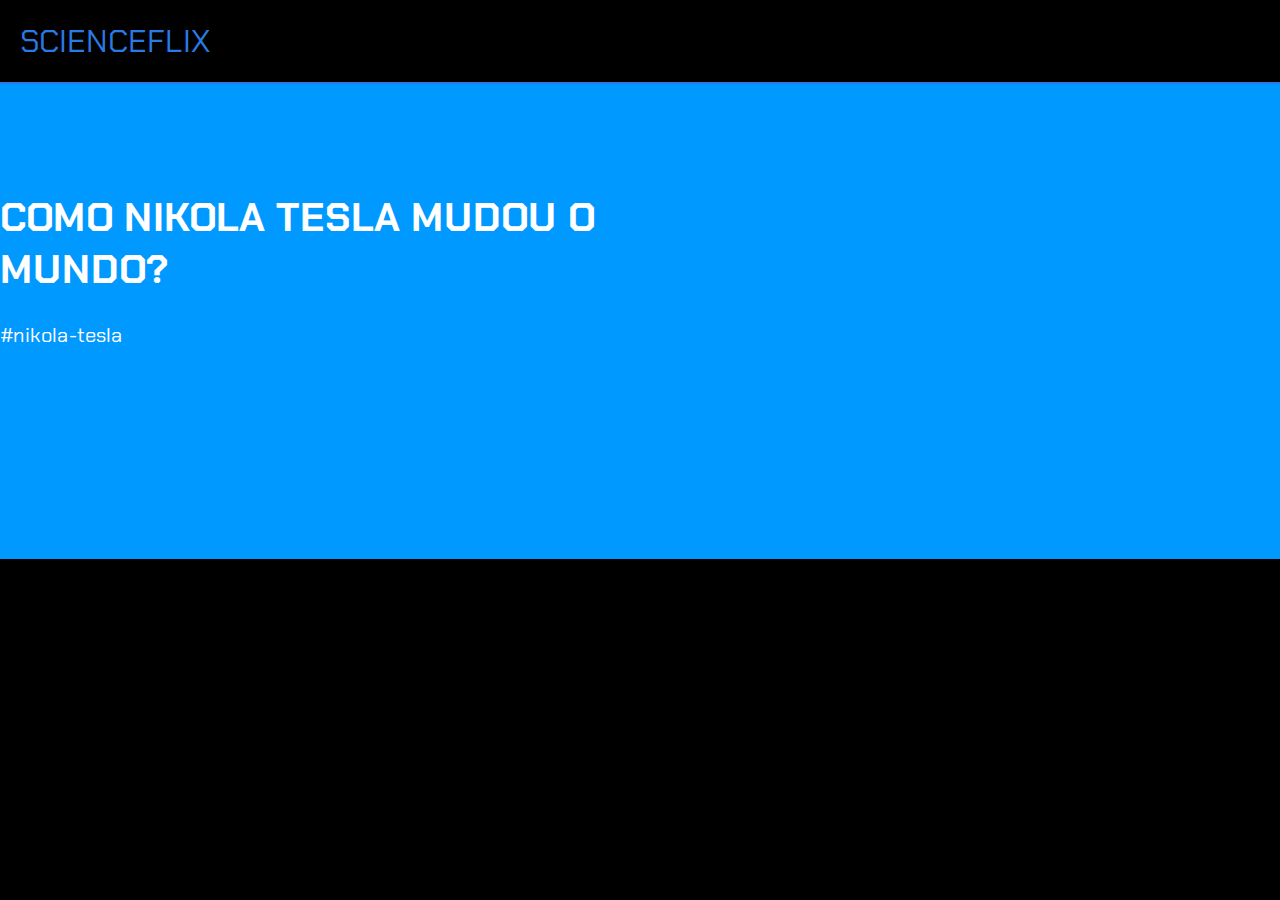
<file: aluraflix/index.html>
<html lang="pt-BR">

<head>
    <link rel="stylesheet" href="styles.css">
    <link rel="preconnect" href="https://fonts.googleapis.com">
    <link rel="preconnect" href="https://fonts.gstatic.com" crossorigin>
    <link
        href="https://fonts.googleapis.com/css2?family=Chakra+Petch:ital,wght@0,300;0,400;0,500;0,600;0,700;1,300;1,400;1,500;1,600;1,700&display=swap"
        rel="stylesheet">
    <title>SCIENCEFLIX</title>
</head>

<body>
    <header>SCIENCEFLIX</header>

    <section class="chamada">
        <div class="chamada-texto">
            <h1>COMO NIKOLA TESLA MUDOU O MUNDO?</h1>
            <p>#nikola-tesla</p>
        </div>

        <div>
            <iframe width="560" height="315" src="https://www.youtube.com/embed/oEh0Cm94GyQ?si=9r_AhF1W_r1mNKLu"
             title="YouTube video player" 
             frameborder="0"
             allow="accelerometer; autoplay; clipboard-write; encrypted-media; gyroscope; picture-in-picture; web-share" 
             referrerpolicy="strict-origin-when-cross-origin" 
             allowfullscreen><iframe>
            </div>
        
        </div>
    </section>

    <section class="categoria">
        <h2>Filmes e séries</h2>
        <div class="categoria-videos">
            <a href="https://www.youtube.com/watch?v=BbaZN3TXhds">
                <img src="https://img.youtube.com/vi/BbaZN3TXhds/maxresdefault.jpg" />
            </a>
            <a href="https://www.youtube.com/watch?v=R7plghQVYdQ">
                <img src="https://img.youtube.com/vi/R7plghQVYdQ/maxresdefault.jpg" />
            </a>
            <a href="https://www.youtube.com/watch?v=3OnjOv_TtXo">
                <img src="https://img.youtube.com/vi/3OnjOv_TtXo/maxresdefault.jpg" />
            </a>
            <a href="https://www.youtube.com/watch?v=7NzBSwMVPKQ">
                <img src="https://img.youtube.com/vi/7NzBSwMVPKQ/maxresdefault.jpg" />
            </a>
            <a href="https://www.youtube.com/watch?v=V5VXxyn6G24">
                <img src="https://img.youtube.com/vi/V5VXxyn6G24/maxresdefault.jpg" />
            </a>
        </div>
    </section>

</body>

</html>
</file>
<file: aluraflix/styles.css>
body {
    color: white;
    background: black;
    margin: 0px;
    font-family: "Chakra Petch", sans-serif;
    margin-bottom: 100px;
}

header {
    border-bottom: solid 2px rgb(42, 122, 228);
    padding: 20px;
    font-size: 32px;
    color: rgb(42, 122, 228);
}

.chamada {
    background: rgb(0, 153, 255);
    padding-bottom: 80px;
    padding-top: 80px;
    display: flex;
    justify-content: center;
}

.chamada-texto {
    margin-right: 5%;
}

h1 {
    font-size: 40px;
}

p {
    font-size: 20px;
}

.categoria-videos {
    display: flex;
    overflow-x: auto;
    gap: 10px;
}

.categoria {
    padding-left: 20px;
    padding-right: 20px;
    margin-top: 50px;
}

.categoria-videos img {
    opacity: 0.5;
    height: 200px;
}

.categoria-videos img:hover {
    opacity: 1.0;
    border: 3px solid green;
}

.categoria h2 {
    color: rgb(42, 122, 228);
}
</file>
